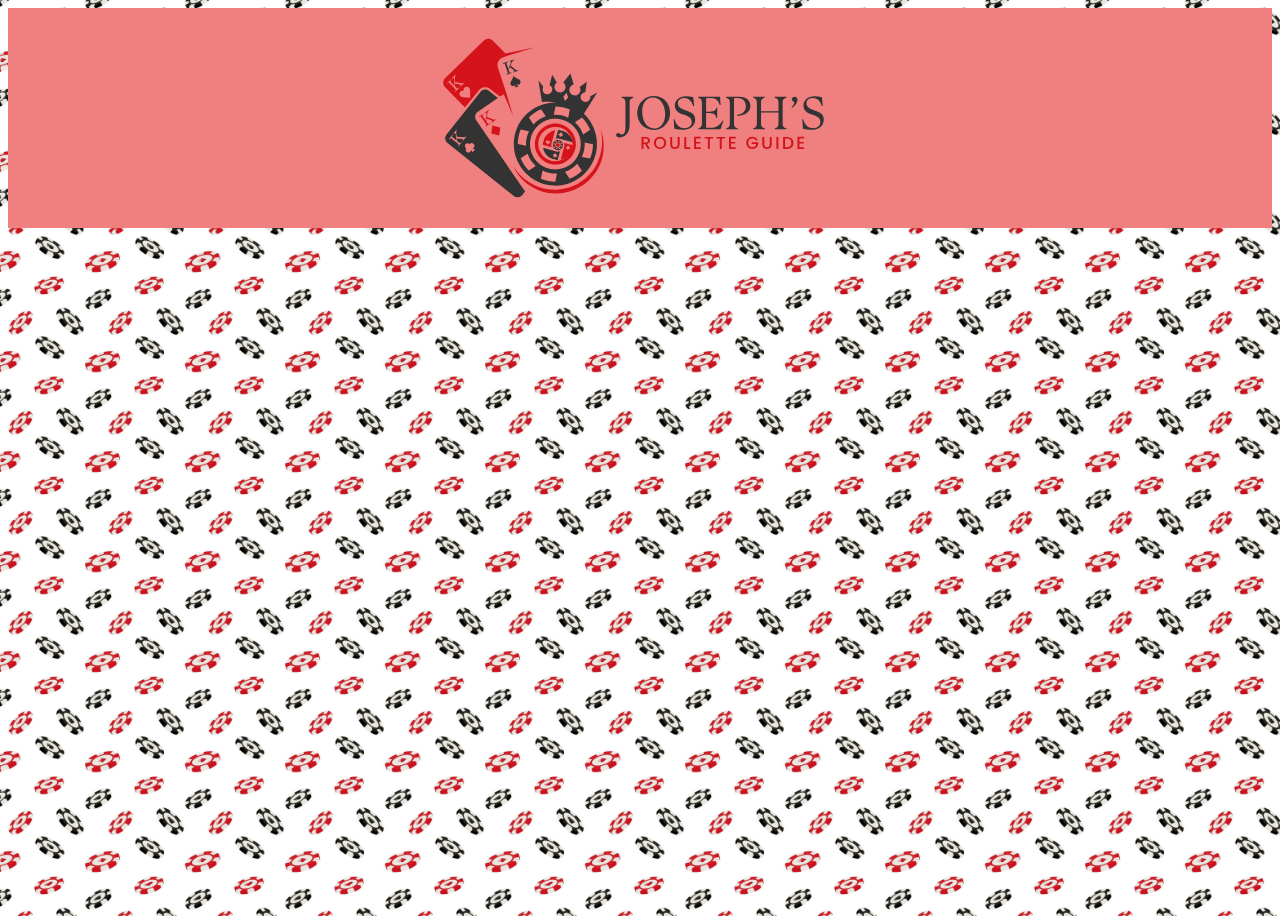
<file: IsraelFinalInClass/Index.html>
﻿
<!DOCTYPE html>
<html>
<head>
    <meta charset="utf-8" />
    <title>Joseph's Roullete Guide</title>
    <link rel="stylesheet" href="StyleSheet.css">
    <style>
        /*navigation bar styling*/
        ul {
            list-style-type: none;
            margin: 0;
            padding: 0;
            overflow: hidden;
            background-color: #333;
        }
        li {
            float: left;
        }
        li a {
            display: block;
            color: white;
            text-align: center;
            padding: 14px 16px;
            text-decoration: none;
        }
        li a:hover {
            background-color: #111;
            }
    </style>
</head>
<body>
    <div class="center" style="background-color:lightcoral; padding:10px">
        <img src="picturs/RoulleteLogo.svg">
    </div>

</body>
</html>
</file>
<file: IsraelFinalInClass/StyleSheet.css>
﻿body {
    background-image: url("picturs/RepeatingRoulette.jpg");
    background-size: 200px;
    display: flex; /* Enable flexbox */
    flex-direction: column;
    min-height: 100vh; /* Set minimum height to viewport height */
}

.center {
    display: flex;
    justify-content: center;
    align-items: center;
}

main {
    background-color: white;
    margin: 0px;
    padding: 10px;
    flex: 1;
}

form {
    display: flex;
    justify-content: center;
    align-items: center;
}

table {
    border: outset;
}
/*navigation bar styling*/
ul {
    list-style-type: none;
    margin: 0;
    padding: 0;
    overflow: hidden;
    background-color: #38444d;
}

li {
    float: left;
}


li a, .dropbtn {
    display: inline-block;
    color: white;
    text-align: center;
    padding: 14px 16px;
    text-decoration: none;
}

li a:hover, .dropdown:hover .dropbtn {
    background-color: #111;
}

li.dropdown {
    display: inline-block;
}

.active {
    background-color: #d4131a !important;
    color: white !important;
}

.dropdown-content {
    display: none;
    position: absolute;
    background-color: #f9f9f9;
    min-width: 160px;
    box-shadow: 0px 8px 16px 0px rgba(0,0,0,0.2);
    z-index: 1;
}

.dropdown-content a {
    color: black;
    padding: 12px 16px;
    text-decoration: none;
    display: block;
    text-align: left;
}

.dropdown-content a:hover {
    background-color: #f1f1f1;
}

.dropdown:hover .dropdown-content {
    display: block;
}
</file>
